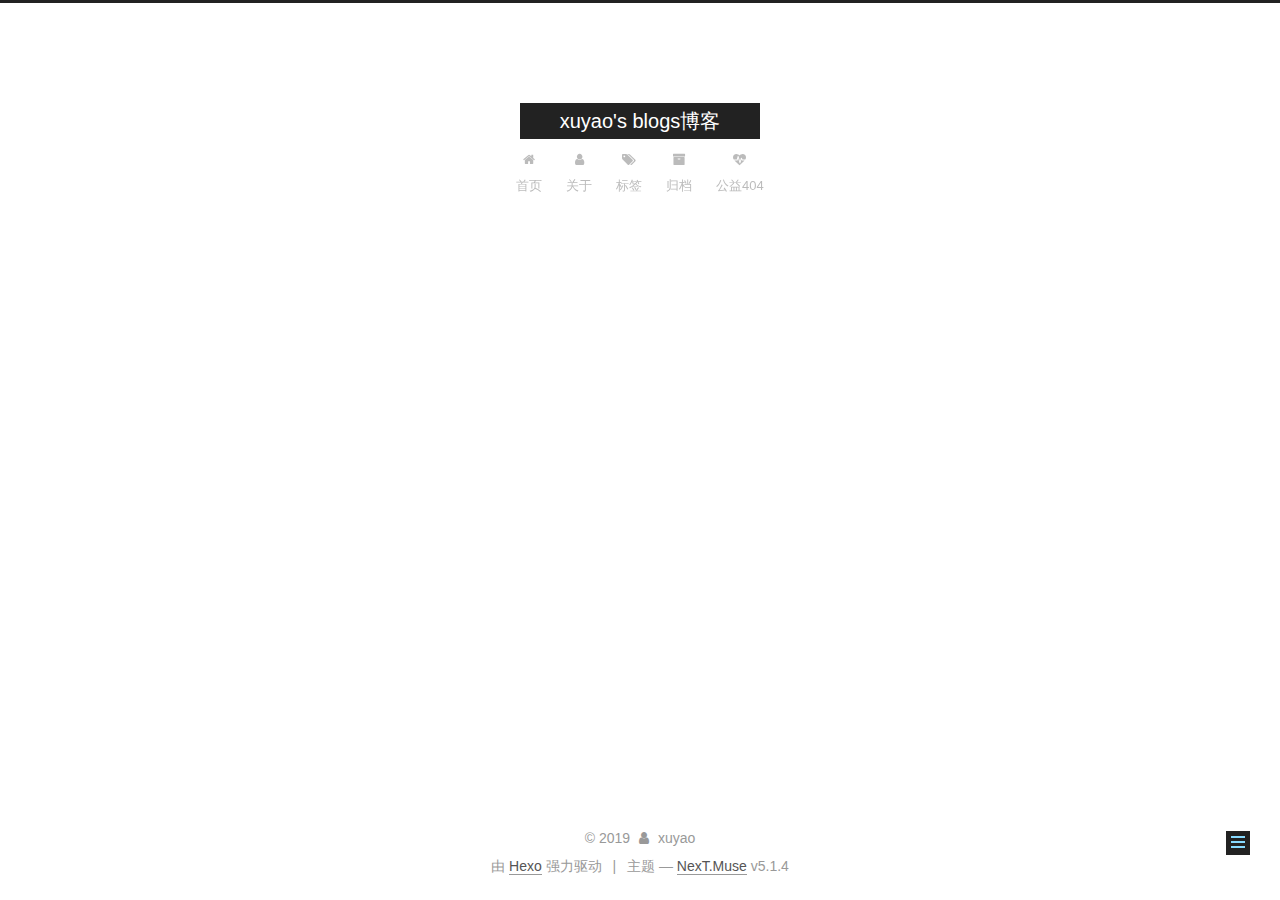
<file: tags/index.html>
<!DOCTYPE html>



  


<html class="theme-next muse use-motion" lang="zh-Hans">
<head><meta name="generator" content="Hexo 3.9.0">
  <meta charset="UTF-8">
<meta http-equiv="X-UA-Compatible" content="IE=edge">
<meta name="viewport" content="width=device-width, initial-scale=1, maximum-scale=1">
<meta name="theme-color" content="#222">









<meta http-equiv="Cache-Control" content="no-transform">
<meta http-equiv="Cache-Control" content="no-siteapp">
















  
  
  <link href="/lib/fancybox/source/jquery.fancybox.css?v=2.1.5" rel="stylesheet" type="text/css">







<link href="/lib/font-awesome/css/font-awesome.min.css?v=4.6.2" rel="stylesheet" type="text/css">

<link href="/css/main.css?v=5.1.4" rel="stylesheet" type="text/css">


  <link rel="apple-touch-icon" sizes="180x180" href="/images/apple-touch-icon-next.png?v=5.1.4">


  <link rel="icon" type="image/png" sizes="32x32" href="/images/favicon-32x32-next.png?v=5.1.4">


  <link rel="icon" type="image/png" sizes="16x16" href="/images/favicon-16x16-next.png?v=5.1.4">


  <link rel="mask-icon" href="/images/logo.svg?v=5.1.4" color="#222">





  <meta name="keywords" content="Hexo, NexT">










<meta name="description" content="这里是标签页">
<meta property="og:type" content="website">
<meta property="og:title" content="tags">
<meta property="og:url" content="http://yoursite.com/tags/index.html">
<meta property="og:site_name" content="xuyao&#39;s blogs博客">
<meta property="og:description" content="这里是标签页">
<meta property="og:locale" content="zh-Hans">
<meta property="og:updated_time" content="2019-09-17T01:40:35.837Z">
<meta name="twitter:card" content="summary">
<meta name="twitter:title" content="tags">
<meta name="twitter:description" content="这里是标签页">



<script type="text/javascript" id="hexo.configurations">
  var NexT = window.NexT || {};
  var CONFIG = {
    root: '/',
    scheme: 'Muse',
    version: '5.1.4',
    sidebar: {"position":"left","display":"post","offset":12,"b2t":false,"scrollpercent":false,"onmobile":false},
    fancybox: true,
    tabs: true,
    motion: {"enable":true,"async":false,"transition":{"post_block":"fadeIn","post_header":"slideDownIn","post_body":"slideDownIn","coll_header":"slideLeftIn","sidebar":"slideUpIn"}},
    duoshuo: {
      userId: '0',
      author: '博主'
    },
    algolia: {
      applicationID: '',
      apiKey: '',
      indexName: '',
      hits: {"per_page":10},
      labels: {"input_placeholder":"Search for Posts","hits_empty":"We didn't find any results for the search: ${query}","hits_stats":"${hits} results found in ${time} ms"}
    }
  };
</script>



  <link rel="canonical" href="http://yoursite.com/tags/">





  <title>tags | xuyao's blogs博客</title>
  








</head>

<body itemscope itemtype="http://schema.org/WebPage" lang="zh-Hans">

  
  
    
  

  <div class="container sidebar-position-left page-post-detail">
    <div class="headband"></div>

    <header id="header" class="header" itemscope itemtype="http://schema.org/WPHeader">
      <div class="header-inner"><div class="site-brand-wrapper">
  <div class="site-meta ">
    

    <div class="custom-logo-site-title">
      <a href="/" class="brand" rel="start">
        <span class="logo-line-before"><i></i></span>
        <span class="site-title">xuyao's blogs博客</span>
        <span class="logo-line-after"><i></i></span>
      </a>
    </div>
      
        <p class="site-subtitle"></p>
      
  </div>

  <div class="site-nav-toggle">
    <button>
      <span class="btn-bar"></span>
      <span class="btn-bar"></span>
      <span class="btn-bar"></span>
    </button>
  </div>
</div>

<nav class="site-nav">
  

  
    <ul id="menu" class="menu">
      
        
        <li class="menu-item menu-item-home">
          <a href="/" rel="section">
            
              <i class="menu-item-icon fa fa-fw fa-home"></i> <br>
            
            首页
          </a>
        </li>
      
        
        <li class="menu-item menu-item-about">
          <a href="/about/" rel="section">
            
              <i class="menu-item-icon fa fa-fw fa-user"></i> <br>
            
            关于
          </a>
        </li>
      
        
        <li class="menu-item menu-item-tags">
          <a href="/tags/" rel="section">
            
              <i class="menu-item-icon fa fa-fw fa-tags"></i> <br>
            
            标签
          </a>
        </li>
      
        
        <li class="menu-item menu-item-archives">
          <a href="/archives/" rel="section">
            
              <i class="menu-item-icon fa fa-fw fa-archive"></i> <br>
            
            归档
          </a>
        </li>
      
        
        <li class="menu-item menu-item-commonweal">
          <a href="/404/" rel="section">
            
              <i class="menu-item-icon fa fa-fw fa-heartbeat"></i> <br>
            
            公益404
          </a>
        </li>
      

      
    </ul>
  

  
</nav>



 </div>
    </header>

    <main id="main" class="main">
      <div class="main-inner">
        <div class="content-wrap">
          <div id="content" class="content">
            

  <div id="posts" class="posts-expand">
    
    
    
    <div class="post-block page">
      <header class="post-header">

	<h1 class="post-title" itemprop="name headline">tags</h1>



</header>

      
      
      
      <div class="post-body">
        
        
          <p>这里是标签页</p>

        
      </div>
      
      
      
    </div>
    
    
    
  </div>


          </div>
          


          

  



        </div>
        
          
  
  <div class="sidebar-toggle">
    <div class="sidebar-toggle-line-wrap">
      <span class="sidebar-toggle-line sidebar-toggle-line-first"></span>
      <span class="sidebar-toggle-line sidebar-toggle-line-middle"></span>
      <span class="sidebar-toggle-line sidebar-toggle-line-last"></span>
    </div>
  </div>

  <aside id="sidebar" class="sidebar">
    
    <div class="sidebar-inner">

      

      

      <section class="site-overview-wrap sidebar-panel sidebar-panel-active">
        <div class="site-overview">
          <div class="site-author motion-element" itemprop="author" itemscope itemtype="http://schema.org/Person">
            
              <p class="site-author-name" itemprop="name">xuyao</p>
              <p class="site-description motion-element" itemprop="description"></p>
          </div>

          <nav class="site-state motion-element">

            
              <div class="site-state-item site-state-posts">
              
                <a href="/archives/">
              
                  <span class="site-state-item-count">1</span>
                  <span class="site-state-item-name">日志</span>
                </a>
              </div>
            

            

            

          </nav>

          

          

          
          

          
          

          

        </div>
      </section>

      

      

    </div>
  </aside>


        
      </div>
    </main>

    <footer id="footer" class="footer">
      <div class="footer-inner">
        <div class="copyright">&copy; <span itemprop="copyrightYear">2019</span>
  <span class="with-love">
    <i class="fa fa-user"></i>
  </span>
  <span class="author" itemprop="copyrightHolder">xuyao</span>

  
</div>


  <div class="powered-by">由 <a class="theme-link" target="_blank" href="https://hexo.io">Hexo</a> 强力驱动</div>



  <span class="post-meta-divider">|</span>



  <div class="theme-info">主题 &mdash; <a class="theme-link" target="_blank" href="https://github.com/iissnan/hexo-theme-next">NexT.Muse</a> v5.1.4</div>




        







        
      </div>
    </footer>

    
      <div class="back-to-top">
        <i class="fa fa-arrow-up"></i>
        
      </div>
    

    

  </div>

  

<script type="text/javascript">
  if (Object.prototype.toString.call(window.Promise) !== '[object Function]') {
    window.Promise = null;
  }
</script>









  












  
  
    <script type="text/javascript" src="/lib/jquery/index.js?v=2.1.3"></script>
  

  
  
    <script type="text/javascript" src="/lib/fastclick/lib/fastclick.min.js?v=1.0.6"></script>
  

  
  
    <script type="text/javascript" src="/lib/jquery_lazyload/jquery.lazyload.js?v=1.9.7"></script>
  

  
  
    <script type="text/javascript" src="/lib/velocity/velocity.min.js?v=1.2.1"></script>
  

  
  
    <script type="text/javascript" src="/lib/velocity/velocity.ui.min.js?v=1.2.1"></script>
  

  
  
    <script type="text/javascript" src="/lib/fancybox/source/jquery.fancybox.pack.js?v=2.1.5"></script>
  


  


  <script type="text/javascript" src="/js/src/utils.js?v=5.1.4"></script>

  <script type="text/javascript" src="/js/src/motion.js?v=5.1.4"></script>



  
  

  
  <script type="text/javascript" src="/js/src/scrollspy.js?v=5.1.4"></script>
<script type="text/javascript" src="/js/src/post-details.js?v=5.1.4"></script>



  


  <script type="text/javascript" src="/js/src/bootstrap.js?v=5.1.4"></script>



  


  




	





  





  












  





  

  

  

  
  

  

  

  

</body>
</html>
</file>
<file: css/main.css>
/* normalize.css v3.0.2 | MIT License | git.io/normalize */
html {
  font-family: sans-serif; /* 1 */
  -ms-text-size-adjust: 100%; /* 2 */
  -webkit-text-size-adjust: 100%; /* 2 */
}
body {
  margin: 0;
}
article,
aside,
details,
figcaption,
figure,
footer,
header,
hgroup,
main,
menu,
nav,
section,
summary {
  display: block;
}
audio,
canvas,
progress,
video {
  display: inline-block; /* 1 */
  vertical-align: baseline; /* 2 */
}
audio:not([controls]) {
  display: none;
  height: 0;
}
[hidden],
template {
  display: none;
}
a {
  background-color: transparent;
}
a:active,
a:hover {
  outline: 0;
}
abbr[title] {
  border-bottom: 1px dotted;
}
b,
strong {
  font-weight: bold;
}
dfn {
  font-style: italic;
}
h1 {
  font-size: 2em;
  margin: 0.67em 0;
}
mark {
  background: #ff0;
  color: #000;
}
small {
  font-size: 80%;
}
sub,
sup {
  font-size: 75%;
  line-height: 0;
  position: relative;
  vertical-align: baseline;
}
sup {
  top: -0.5em;
}
sub {
  bottom: -0.25em;
}
img {
  border: 0;
}
svg:not(:root) {
  overflow: hidden;
}
figure {
  margin: 1em 40px;
}
hr {
  -moz-box-sizing: content-box;
  box-sizing: content-box;
  height: 0;
}
pre {
  overflow: auto;
}
code,
kbd,
pre,
samp {
  font-family: monospace, monospace;
  font-size: 1em;
}
button,
input,
optgroup,
select,
textarea {
  color: inherit; /* 1 */
  font: inherit; /* 2 */
  margin: 0; /* 3 */
}
button {
  overflow: visible;
}
button,
select {
  text-transform: none;
}
button,
html input[type="button"],
input[type="reset"],
input[type="submit"] {
  -webkit-appearance: button; /* 2 */
  cursor: pointer; /* 3 */
}
button[disabled],
html input[disabled] {
  cursor: default;
}
button::-moz-focus-inner,
input::-moz-focus-inner {
  border: 0;
  padding: 0;
}
input {
  line-height: normal;
}
input[type="checkbox"],
input[type="radio"] {
  box-sizing: border-box; /* 1 */
  padding: 0; /* 2 */
}
input[type="number"]::-webkit-inner-spin-button,
input[type="number"]::-webkit-outer-spin-button {
  height: auto;
}
input[type="search"] {
  -webkit-appearance: textfield; /* 1 */
  -moz-box-sizing: content-box;
  -webkit-box-sizing: content-box; /* 2 */
  box-sizing: content-box;
}
input[type="search"]::-webkit-search-cancel-button,
input[type="search"]::-webkit-search-decoration {
  -webkit-appearance: none;
}
fieldset {
  border: 1px solid #c0c0c0;
  margin: 0 2px;
  padding: 0.35em 0.625em 0.75em;
}
legend {
  border: 0; /* 1 */
  padding: 0; /* 2 */
}
textarea {
  overflow: auto;
}
optgroup {
  font-weight: bold;
}
table {
  border-collapse: collapse;
  border-spacing: 0;
}
td,
th {
  padding: 0;
}
::selection {
  background: #262a30;
  color: #fff;
}
body {
  position: relative;
  font-family: 'Lato', "PingFang SC", "Microsoft YaHei", sans-serif;
  font-size: 14px;
  line-height: 2;
  color: #555;
  background: #fff;
}
@media (max-width: 767px) {
  body {
    padding-right: 0 !important;
  }
}
@media (min-width: 768px) and (max-width: 991px) {
  body {
    padding-right: 0 !important;
  }
}
@media (min-width: 1600px) {
  body {
    font-size: 16px;
  }
}
h1,
h2,
h3,
h4,
h5,
h6 {
  margin: 0;
  padding: 0;
  font-weight: bold;
  line-height: 1.5;
  font-family: 'Lato', "PingFang SC", "Microsoft YaHei", sans-serif;
}
h2,
h3,
h4,
h5,
h6 {
  margin: 20px 0 15px;
}
h1 {
  font-size: 22px;
}
@media (max-width: 767px) {
  h1 {
    font-size: 18px;
  }
}
h2 {
  font-size: 20px;
}
@media (max-width: 767px) {
  h2 {
    font-size: 16px;
  }
}
h3 {
  font-size: 18px;
}
@media (max-width: 767px) {
  h3 {
    font-size: 14px;
  }
}
h4 {
  font-size: 16px;
}
@media (max-width: 767px) {
  h4 {
    font-size: 12px;
  }
}
h5 {
  font-size: 14px;
}
@media (max-width: 767px) {
  h5 {
    font-size: 10px;
  }
}
h6 {
  font-size: 12px;
}
@media (max-width: 767px) {
  h6 {
    font-size: 8px;
  }
}
p {
  margin: 0 0 20px 0;
}
a {
  color: #555;
  text-decoration: none;
  outline: none;
  border-bottom: 1px solid #999;
  word-wrap: break-word;
}
a:hover {
  color: #222;
  border-bottom-color: #222;
}
blockquote {
  margin: 0;
  padding: 0;
}
img {
  display: block;
  margin: auto;
  max-width: 100%;
  height: auto;
}
hr {
  margin: 40px 0;
  height: 3px;
  border: none;
  background-color: #ddd;
  background-image: repeating-linear-gradient(-45deg, #fff, #fff 4px, transparent 4px, transparent 8px);
}
blockquote {
  padding: 0 15px;
  color: #666;
  border-left: 4px solid #ddd;
}
blockquote cite::before {
  content: "-";
  padding: 0 5px;
}
dt {
  font-weight: 700;
}
dd {
  margin: 0;
  padding: 0;
}
kbd {
  border: 1px solid #ccc;
  border-radius: 0.2em;
  box-shadow: 0.1em 0.1em 0.2em rgba(0,0,0,0.1);
  background-color: #f9f9f9;
  font-family: inherit;
  background-image: -webkit-linear-gradient(top, #eee, #fff, #eee);
  padding: 0.1em 0.3em;
  white-space: nowrap;
}
.text-left {
  text-align: left;
}
.text-center {
  text-align: center;
}
.text-right {
  text-align: right;
}
.text-justify {
  text-align: justify;
}
.text-nowrap {
  white-space: nowrap;
}
.text-lowercase {
  text-transform: lowercase;
}
.text-uppercase {
  text-transform: uppercase;
}
.text-capitalize {
  text-transform: capitalize;
}
.center-block {
  display: block;
  margin-left: auto;
  margin-right: auto;
}
.clearfix:before,
.clearfix:after {
  content: " ";
  display: table;
}
.clearfix:after {
  clear: both;
}
.pullquote {
  width: 45%;
}
.pullquote.left {
  float: left;
  margin-left: 5px;
  margin-right: 10px;
}
.pullquote.right {
  float: right;
  margin-left: 10px;
  margin-right: 5px;
}
.affix.affix.affix {
  position: fixed;
}
.translation {
  margin-top: -20px;
  font-size: 14px;
  color: #999;
}
.scrollbar-measure {
  width: 100px;
  height: 100px;
  overflow: scroll;
  position: absolute;
  top: -9999px;
}
.use-motion .motion-element {
  opacity: 0;
}
table {
  margin: 20px 0;
  width: 100%;
  border-collapse: collapse;
  border-spacing: 0;
  border: 1px solid #ddd;
  font-size: 14px;
  table-layout: fixed;
  word-wrap: break-all;
}
table>tbody>tr:nth-of-type(odd) {
  background-color: #f9f9f9;
}
table>tbody>tr:hover {
  background-color: #f5f5f5;
}
caption,
th,
td {
  padding: 8px;
  text-align: left;
  vertical-align: middle;
  font-weight: normal;
}
th,
td {
  border-bottom: 3px solid #ddd;
  border-right: 1px solid #eee;
}
th {
  padding-bottom: 10px;
  font-weight: 700;
}
td {
  border-bottom-width: 1px;
}
html,
body {
  height: 100%;
}
.container {
  position: relative;
  min-height: 100%;
}
.header-inner {
  margin: 0 auto;
  padding: 100px 0 70px;
  width: 700px;
}
@media (min-width: 1600px) {
  .container .header-inner {
    width: 900px;
  }
}
.main {
  padding-bottom: 150px;
}
.main-inner {
  margin: 0 auto;
  width: 700px;
}
@media (min-width: 1600px) {
  .container .main-inner {
    width: 900px;
  }
}
.footer {
  position: absolute;
  left: 0;
  bottom: 0;
  width: 100%;
  min-height: 50px;
}
.footer-inner {
  box-sizing: border-box;
  margin: 20px auto;
  width: 700px;
}
@media (min-width: 1600px) {
  .container .footer-inner {
    width: 900px;
  }
}
pre,
.highlight {
  overflow: auto;
  margin: 20px 0;
  padding: 0;
  font-size: 13px;
  color: #4d4d4c;
  background: #f7f7f7;
  line-height: 1.6;
}
pre,
code {
  font-family: consolas, Menlo, "PingFang SC", "Microsoft YaHei", monospace;
}
code {
  padding: 2px 4px;
  word-wrap: break-word;
  color: #555;
  background: #eee;
  border-radius: 3px;
  font-size: 13px;
}
pre {
  padding: 10px;
}
pre code {
  padding: 0;
  color: #4d4d4c;
  background: none;
  text-shadow: none;
}
.highlight {
  border-radius: 1px;
}
.highlight pre {
  border: none;
  margin: 0;
  padding: 10px 0;
}
.highlight table {
  margin: 0;
  width: auto;
  border: none;
}
.highlight td {
  border: none;
  padding: 0;
}
.highlight figcaption {
  font-size: 1em;
  color: #4d4d4c;
  line-height: 1em;
  margin-bottom: 1em;
}
.highlight figcaption:before,
.highlight figcaption:after {
  content: " ";
  display: table;
}
.highlight figcaption:after {
  clear: both;
}
.highlight figcaption a {
  float: right;
  color: #4d4d4c;
}
.highlight figcaption a:hover {
  border-bottom-color: #4d4d4c;
}
.highlight .gutter pre {
  padding-left: 10px;
  padding-right: 10px;
  color: #869194;
  text-align: right;
  background-color: #eff2f3;
}
.highlight .code pre {
  width: 100%;
  padding-left: 10px;
  padding-right: 10px;
  background-color: #f7f7f7;
}
.highlight .line {
  height: 20px;
}
.gutter {
  -webkit-user-select: none;
  -moz-user-select: none;
  -ms-user-select: none;
  user-select: none;
}
.gist table {
  width: auto;
}
.gist table td {
  border: none;
}
pre .deletion {
  background: #fdd;
}
pre .addition {
  background: #dfd;
}
pre .meta {
  color: #8959a8;
}
pre .comment {
  color: #8e908c;
}
pre .variable,
pre .attribute,
pre .tag,
pre .regexp,
pre .ruby .constant,
pre .xml .tag .title,
pre .xml .pi,
pre .xml .doctype,
pre .html .doctype,
pre .css .id,
pre .css .class,
pre .css .pseudo {
  color: #c82829;
}
pre .number,
pre .preprocessor,
pre .built_in,
pre .literal,
pre .params,
pre .constant,
pre .command {
  color: #f5871f;
}
pre .ruby .class .title,
pre .css .rules .attribute,
pre .string,
pre .value,
pre .inheritance,
pre .header,
pre .ruby .symbol,
pre .xml .cdata,
pre .special,
pre .number,
pre .formula {
  color: #718c00;
}
pre .title,
pre .css .hexcolor {
  color: #3e999f;
}
pre .function,
pre .python .decorator,
pre .python .title,
pre .ruby .function .title,
pre .ruby .title .keyword,
pre .perl .sub,
pre .javascript .title,
pre .coffeescript .title {
  color: #4271ae;
}
pre .keyword,
pre .javascript .function {
  color: #8959a8;
}
.full-image.full-image.full-image.full-image {
  border: none;
  max-width: 100%;
  width: auto;
  margin: 20px auto 25px;
}
@media (min-width: 992px) {
  .full-image.full-image.full-image.full-image {
    max-width: none;
    width: 110%;
    margin: 25px -5%;
  }
}
.blockquote-center,
.page-home .post-type-quote blockquote,
.page-post-detail .post-type-quote blockquote {
  position: relative;
  margin: 40px 0;
  padding: 0;
  border-left: none;
  text-align: center;
}
.blockquote-center::before,
.page-home .post-type-quote blockquote::before,
.page-post-detail .post-type-quote blockquote::before,
.blockquote-center::after,
.page-home .post-type-quote blockquote::after,
.page-post-detail .post-type-quote blockquote::after {
  position: absolute;
  content: ' ';
  display: block;
  width: 100%;
  height: 24px;
  opacity: 0.2;
  background-repeat: no-repeat;
  background-position: 0 -6px;
  background-size: 22px 22px;
}
.blockquote-center::before,
.page-home .post-type-quote blockquote::before,
.page-post-detail .post-type-quote blockquote::before {
  top: -20px;
  background-image: url("../images/quote-l.svg");
  border-top: 1px solid #ccc;
}
.blockquote-center::after,
.page-home .post-type-quote blockquote::after,
.page-post-detail .post-type-quote blockquote::after {
  bottom: -20px;
  background-image: url("../images/quote-r.svg");
  border-bottom: 1px solid #ccc;
  background-position: 100% 8px;
}
.blockquote-center p,
.page-home .post-type-quote blockquote p,
.page-post-detail .post-type-quote blockquote p,
.blockquote-center div,
.page-home .post-type-quote blockquote div,
.page-post-detail .post-type-quote blockquote div {
  text-align: center;
}
.post .post-body .group-picture img {
  box-sizing: border-box;
  padding: 0 3px;
  border: none;
}
.post .group-picture-row {
  overflow: hidden;
  margin-top: 6px;
}
.post .group-picture-row:first-child {
  margin-top: 0;
}
.post .group-picture-column {
  float: left;
}
.page-post-detail .post-body .group-picture-column {
  float: none;
  margin-top: 10px;
  width: auto !important;
}
.page-post-detail .post-body .group-picture-column img {
  margin: 0 auto;
}
.page-archive .group-picture-container {
  overflow: hidden;
}
.page-archive .group-picture-row {
  float: left;
}
.page-archive .group-picture-row:first-child {
  margin-top: 6px;
}
.page-archive .group-picture-column {
  max-width: 150px;
  max-height: 150px;
}
.post-body .note {
  position: relative;
  padding: 15px;
  margin-bottom: 20px;
  border: 1px solid #eee;
  border-left-width: 5px;
  border-radius: 3px;
}
.post-body .note h2,
.post-body .note h3,
.post-body .note h4,
.post-body .note h5,
.post-body .note h6 {
  margin-top: 0;
  margin-bottom: 0;
  border-bottom: initial;
  padding-top: 0 !important;
}
.post-body .note p:first-child,
.post-body .note ul:first-child,
.post-body .note ol:first-child,
.post-body .note table:first-child,
.post-body .note pre:first-child,
.post-body .note blockquote:first-child {
  margin-top: 0;
}
.post-body .note p:last-child,
.post-body .note ul:last-child,
.post-body .note ol:last-child,
.post-body .note table:last-child,
.post-body .note pre:last-child,
.post-body .note blockquote:last-child {
  margin-bottom: 0;
}
.post-body .note.default {
  border-left-color: #777;
}
.post-body .note.default h2,
.post-body .note.default h3,
.post-body .note.default h4,
.post-body .note.default h5,
.post-body .note.default h6 {
  color: #777;
}
.post-body .note.primary {
  border-left-color: #6f42c1;
}
.post-body .note.primary h2,
.post-body .note.primary h3,
.post-body .note.primary h4,
.post-body .note.primary h5,
.post-body .note.primary h6 {
  color: #6f42c1;
}
.post-body .note.info {
  border-left-color: #428bca;
}
.post-body .note.info h2,
.post-body .note.info h3,
.post-body .note.info h4,
.post-body .note.info h5,
.post-body .note.info h6 {
  color: #428bca;
}
.post-body .note.success {
  border-left-color: #5cb85c;
}
.post-body .note.success h2,
.post-body .note.success h3,
.post-body .note.success h4,
.post-body .note.success h5,
.post-body .note.success h6 {
  color: #5cb85c;
}
.post-body .note.warning {
  border-left-color: #f0ad4e;
}
.post-body .note.warning h2,
.post-body .note.warning h3,
.post-body .note.warning h4,
.post-body .note.warning h5,
.post-body .note.warning h6 {
  color: #f0ad4e;
}
.post-body .note.danger {
  border-left-color: #d9534f;
}
.post-body .note.danger h2,
.post-body .note.danger h3,
.post-body .note.danger h4,
.post-body .note.danger h5,
.post-body .note.danger h6 {
  color: #d9534f;
}
.post-body .label {
  display: inline;
  padding: 0 2px;
  white-space: nowrap;
}
.post-body .label.default {
  background-color: #f0f0f0;
}
.post-body .label.primary {
  background-color: #efe6f7;
}
.post-body .label.info {
  background-color: #e5f2f8;
}
.post-body .label.success {
  background-color: #e7f4e9;
}
.post-body .label.warning {
  background-color: #fcf6e1;
}
.post-body .label.danger {
  background-color: #fae8eb;
}
.post-body .tabs {
  position: relative;
  display: block;
  margin-bottom: 20px;
  padding-top: 10px;
}
.post-body .tabs ul.nav-tabs {
  margin: 0;
  padding: 0;
  display: flex;
  margin-bottom: -1px;
}
@media (max-width: 413px) {
  .post-body .tabs ul.nav-tabs {
    display: block;
    margin-bottom: 5px;
  }
}
.post-body .tabs ul.nav-tabs li.tab {
  list-style-type: none !important;
  margin: 0 0.25em 0 0;
  border-top: 3px solid transparent;
  border-left: 1px solid transparent;
  border-right: 1px solid transparent;
}
@media (max-width: 413px) {
  .post-body .tabs ul.nav-tabs li.tab {
    margin: initial;
    border-top: 1px solid transparent;
    border-left: 3px solid transparent;
    border-right: 1px solid transparent;
    border-bottom: 1px solid transparent;
  }
}
.post-body .tabs ul.nav-tabs li.tab a {
  outline: 0;
  border-bottom: initial;
  display: block;
  line-height: 1.8em;
  padding: 0.25em 0.75em;
  transition-duration: 0.2s;
  transition-timing-function: ease-out;
  transition-delay: 0s;
}
.post-body .tabs ul.nav-tabs li.tab a i {
  width: 1.285714285714286em;
}
.post-body .tabs ul.nav-tabs li.tab.active {
  border-top: 3px solid #fc6423;
  border-left: 1px solid #ddd;
  border-right: 1px solid #ddd;
  background-color: #fff;
}
@media (max-width: 413px) {
  .post-body .tabs ul.nav-tabs li.tab.active {
    border-top: 1px solid #ddd;
    border-left: 3px solid #fc6423;
    border-right: 1px solid #ddd;
    border-bottom: 1px solid #ddd;
  }
}
.post-body .tabs ul.nav-tabs li.tab.active a {
  cursor: default;
  color: #555;
}
.post-body .tabs .tab-content {
  background-color: #fff;
}
.post-body .tabs .tab-content .tab-pane {
  border: 1px solid #ddd;
  padding: 20px 20px 0 20px;
}
.post-body .tabs .tab-content .tab-pane:not(.active) {
  display: none !important;
}
.post-body .tabs .tab-content .tab-pane.active {
  display: block !important;
}
.btn {
  display: inline-block;
  padding: 0 20px;
  font-size: 14px;
  color: #fff;
  background: #222;
  border: 2px solid #222;
  text-decoration: none;
  border-radius: 0;
  transition-property: background-color;
  transition-duration: 0.2s;
  transition-timing-function: ease-in-out;
  transition-delay: 0s;
  line-height: 2;
}
.btn:hover {
  border-color: #222;
  color: #222;
  background: #fff;
}
.btn +.btn {
  margin: 0 0 8px 8px;
}
.btn .fa-fw {
  width: 1.285714285714286em;
  text-align: left;
}
.btn-bar {
  display: block;
  width: 22px;
  height: 2px;
  background: #555;
  border-radius: 1px;
}
.btn-bar+.btn-bar {
  margin-top: 4px;
}
.pagination {
  margin: 120px 0 40px;
  text-align: center;
  border-top: 1px solid #eee;
}
.page-number-basic,
.pagination .prev,
.pagination .next,
.pagination .page-number,
.pagination .space {
  display: inline-block;
  position: relative;
  top: -1px;
  margin: 0 10px;
  padding: 0 11px;
}
@media (max-width: 767px) {
  .page-number-basic,
  .pagination .prev,
  .pagination .next,
  .pagination .page-number,
  .pagination .space {
    margin: 0 5px;
  }
}
.pagination .prev,
.pagination .next,
.pagination .page-number {
  border-bottom: 0;
  border-top: 1px solid #eee;
  transition-property: border-color;
  transition-duration: 0.2s;
  transition-timing-function: ease-in-out;
  transition-delay: 0s;
}
.pagination .prev:hover,
.pagination .next:hover,
.pagination .page-number:hover {
  border-top-color: #222;
}
.pagination .space {
  padding: 0;
  margin: 0;
}
.pagination .prev {
  margin-left: 0;
}
.pagination .next {
  margin-right: 0;
}
.pagination .page-number.current {
  color: #fff;
  background: #ccc;
  border-top-color: #ccc;
}
@media (max-width: 767px) {
  .pagination {
    border-top: none;
  }
  .pagination .prev,
  .pagination .next,
  .pagination .page-number {
    margin-bottom: 10px;
    border-top: 0;
    border-bottom: 1px solid #eee;
    padding: 0 10px;
  }
  .pagination .prev:hover,
  .pagination .next:hover,
  .pagination .page-number:hover {
    border-bottom-color: #222;
  }
}
.comments {
  margin: 60px 20px 0;
}
.tag-cloud {
  text-align: center;
}
.tag-cloud a {
  display: inline-block;
  margin: 10px;
}
.back-to-top {
  box-sizing: border-box;
  position: fixed;
  bottom: -100px;
  right: 30px;
  z-index: 1050;
  padding: 0 6px;
  width: 24px;
  background: #222;
  font-size: 12px;
  opacity: 1;
  color: #fff;
  cursor: pointer;
  text-align: center;
  -webkit-transform: translateZ(0);
  transition-property: bottom;
  transition-duration: 0.2s;
  transition-timing-function: ease-in-out;
  transition-delay: 0s;
}
@media (min-width: 768px) and (max-width: 991px) {
  .back-to-top {
    display: none !important;
  }
}
@media (max-width: 767px) {
  .back-to-top {
    display: none !important;
  }
}
.back-to-top.back-to-top-on {
  bottom: 19px;
}
.header {
  background: transparent;
}
.header-inner {
  position: relative;
}
.headband {
  height: 3px;
  background: #222;
}
.site-meta {
  margin: 0;
  text-align: center;
}
@media (max-width: 767px) {
  .site-meta {
    text-align: center;
  }
}
.brand {
  position: relative;
  display: inline-block;
  padding: 0 40px;
  color: #fff;
  background: #222;
  border-bottom: none;
}
.brand:hover {
  color: #fff;
}
.logo {
  display: inline-block;
  margin-right: 5px;
  line-height: 36px;
  vertical-align: top;
}
.site-title {
  display: inline-block;
  vertical-align: top;
  line-height: 36px;
  font-size: 20px;
  font-weight: normal;
  font-family: 'Lato', "PingFang SC", "Microsoft YaHei", sans-serif;
}
.site-subtitle {
  margin-top: 10px;
  font-size: 13px;
  color: #999;
}
.use-motion .brand {
  opacity: 0;
}
.use-motion .logo,
.use-motion .site-title,
.use-motion .site-subtitle {
  opacity: 0;
  position: relative;
  top: -10px;
}
.site-nav-toggle {
  display: none;
  position: absolute;
  top: 10px;
  left: 10px;
}
@media (max-width: 767px) {
  .site-nav-toggle {
    display: block;
  }
}
.site-nav-toggle button {
  margin-top: 2px;
  padding: 9px 10px;
  background: transparent;
  border: none;
}
@media (max-width: 767px) {
  .site-nav {
    display: none;
    margin: 0 -10px;
    padding: 0 10px;
    clear: both;
    border-top: 1px solid #ddd;
  }
}
@media (min-width: 768px) and (max-width: 991px) {
  .site-nav {
    display: block !important;
  }
}
@media (min-width: 992px) {
  .site-nav {
    display: block !important;
  }
}
.menu {
  margin-top: 20px;
  padding-left: 0;
  text-align: center;
}
.menu .menu-item {
  display: inline-block;
  margin: 0 10px;
  list-style: none;
}
@media screen and (max-width: 767px) {
  .menu .menu-item {
    margin-top: 10px;
  }
}
.menu .menu-item a {
  display: block;
  font-size: 13px;
  line-height: inherit;
  border-bottom: 1px solid transparent;
  transition-property: border-color;
  transition-duration: 0.2s;
  transition-timing-function: ease-in-out;
  transition-delay: 0s;
}
.menu .menu-item a:hover {
  border-bottom-color: #222;
}
.menu .menu-item .fa {
  margin-right: 5px;
}
.use-motion .menu-item {
  opacity: 0;
}
.post-body {
  font-family: 'Lato', "PingFang SC", "Microsoft YaHei", sans-serif;
}
@media (max-width: 767px) {
  .post-body {
    word-break: break-word;
  }
}
.post-body .fancybox img {
  display: block !important;
  margin: 0 auto;
  cursor: pointer;
  cursor: zoom-in;
  cursor: -webkit-zoom-in;
}
.post-body .image-caption,
.post-body .figure .caption {
  margin: -20px auto 15px;
  text-align: center;
  font-size: 14px;
  color: #999;
  font-weight: bold;
  line-height: 1;
}
.post-sticky-flag {
  display: inline-block;
  font-size: 16px;
  -ms-transform: rotate(30deg);
  -webkit-transform: rotate(30deg);
  -moz-transform: rotate(30deg);
  -ms-transform: rotate(30deg);
  -o-transform: rotate(30deg);
  transform: rotate(30deg);
}
.use-motion .post-block,
.use-motion .pagination,
.use-motion .comments {
  opacity: 0;
}
.use-motion .post-header {
  opacity: 0;
}
.use-motion .post-body {
  opacity: 0;
}
.use-motion .collection-title {
  opacity: 0;
}
.posts-expand {
  padding-top: 40px;
}
@media (max-width: 767px) {
  .posts-expand {
    margin: 0 20px;
  }
  .post-body pre .gutter pre {
    padding-right: 10px;
  }
  .post-body .highlight {
    margin-left: 0px;
    margin-right: 0px;
    padding: 0;
  }
  .post-body .highlight .gutter pre {
    padding-right: 10px;
  }
}
@media (min-width: 992px) {
  .posts-expand .post-body {
    text-align: justify;
  }
}
.posts-expand .post-body h2,
.posts-expand .post-body h3,
.posts-expand .post-body h4,
.posts-expand .post-body h5,
.posts-expand .post-body h6 {
  padding-top: 10px;
}
.posts-expand .post-body h2 .header-anchor,
.posts-expand .post-body h3 .header-anchor,
.posts-expand .post-body h4 .header-anchor,
.posts-expand .post-body h5 .header-anchor,
.posts-expand .post-body h6 .header-anchor {
  float: right;
  margin-left: 10px;
  color: #ccc;
  border-bottom-style: none;
  visibility: hidden;
}
.posts-expand .post-body h2 .header-anchor:hover,
.posts-expand .post-body h3 .header-anchor:hover,
.posts-expand .post-body h4 .header-anchor:hover,
.posts-expand .post-body h5 .header-anchor:hover,
.posts-expand .post-body h6 .header-anchor:hover {
  color: inherit;
}
.posts-expand .post-body h2:hover .header-anchor,
.posts-expand .post-body h3:hover .header-anchor,
.posts-expand .post-body h4:hover .header-anchor,
.posts-expand .post-body h5:hover .header-anchor,
.posts-expand .post-body h6:hover .header-anchor {
  visibility: visible;
}
.posts-expand .post-body ul li {
  list-style: circle;
}
.posts-expand .post-body img {
  box-sizing: border-box;
  margin: auto;
  padding: 3px;
  border: 1px solid #ddd;
}
.posts-expand .post-body .fancybox img {
  margin: 0 auto 25px;
}
@media (max-width: 767px) {
  .posts-collapse {
    margin: 0 20px;
  }
  .posts-collapse .post-title,
  .posts-collapse .post-meta {
    display: block;
    width: auto;
    text-align: left;
  }
}
.posts-collapse {
  position: relative;
  z-index: 1010;
  margin-left: 55px;
}
.posts-collapse::after {
  content: " ";
  position: absolute;
  top: 20px;
  left: 0;
  margin-left: -2px;
  width: 4px;
  height: 100%;
  background: #f5f5f5;
  z-index: -1;
}
@media (max-width: 767px) {
  .posts-collapse {
    margin: 0 20px;
  }
}
.posts-collapse .collection-title {
  position: relative;
  margin: 60px 0;
}
.posts-collapse .collection-title h1,
.posts-collapse .collection-title h2 {
  margin-left: 20px;
}
.posts-collapse .collection-title small {
  color: #bbb;
  margin-left: 5px;
}
.posts-collapse .collection-title::before {
  content: " ";
  position: absolute;
  left: 0;
  top: 50%;
  margin-left: -4px;
  margin-top: -4px;
  width: 8px;
  height: 8px;
  background: #bbb;
  border-radius: 50%;
}
.posts-collapse .post {
  margin: 30px 0;
}
.posts-collapse .post-header {
  position: relative;
  transition-duration: 0.2s;
  transition-timing-function: ease-in-out;
  transition-delay: 0s;
  transition-property: border;
  border-bottom: 1px dashed #ccc;
}
.posts-collapse .post-header::before {
  content: " ";
  position: absolute;
  left: 0;
  top: 12px;
  width: 6px;
  height: 6px;
  margin-left: -4px;
  background: #bbb;
  border-radius: 50%;
  border: 1px solid #fff;
  transition-duration: 0.2s;
  transition-timing-function: ease-in-out;
  transition-delay: 0s;
  transition-property: background;
}
.posts-collapse .post-header:hover {
  border-bottom-color: #666;
}
.posts-collapse .post-header:hover::before {
  background: #222;
}
.posts-collapse .post-meta {
  position: absolute;
  font-size: 12px;
  left: 20px;
  top: 5px;
}
.posts-collapse .post-comments-count {
  display: none;
}
.posts-collapse .post-title {
  margin-left: 60px;
  font-size: 16px;
  font-weight: normal;
  line-height: inherit;
}
.posts-collapse .post-title::after {
  margin-left: 3px;
  opacity: 0.6;
}
.posts-collapse .post-title a {
  color: #666;
  border-bottom: none;
}
.page-home .post-type-quote .post-header,
.page-post-detail .post-type-quote .post-header,
.page-home .post-type-quote .post-tags,
.page-post-detail .post-type-quote .post-tags {
  display: none;
}
.posts-expand .post-title {
  text-align: center;
  word-break: break-word;
  font-weight: 400;
}
.posts-expand .post-title-link {
  display: inline-block;
  position: relative;
  color: #555;
  border-bottom: none;
  line-height: 1.2;
  vertical-align: top;
}
.posts-expand .post-title-link::before {
  content: "";
  position: absolute;
  width: 100%;
  height: 2px;
  bottom: 0;
  left: 0;
  background-color: #000;
  visibility: hidden;
  -webkit-transform: scaleX(0);
  -moz-transform: scaleX(0);
  -ms-transform: scaleX(0);
  -o-transform: scaleX(0);
  transform: scaleX(0);
  transition-duration: 0.2s;
  transition-timing-function: ease-in-out;
  transition-delay: 0s;
}
.posts-expand .post-title-link:hover::before {
  visibility: visible;
  -webkit-transform: scaleX(1);
  -moz-transform: scaleX(1);
  -ms-transform: scaleX(1);
  -o-transform: scaleX(1);
  transform: scaleX(1);
}
.posts-expand .post-title-link .fa {
  font-size: 16px;
}
.posts-expand .post-meta {
  margin: 3px 0 60px 0;
  color: #999;
  font-family: 'Lato', "PingFang SC", "Microsoft YaHei", sans-serif;
  font-size: 12px;
  text-align: center;
}
.posts-expand .post-meta .post-category-list {
  display: inline-block;
  margin: 0;
  padding: 3px;
}
.posts-expand .post-meta .post-category-list-link {
  color: #999;
}
.posts-expand .post-meta .post-description {
  font-size: 14px;
  margin-top: 2px;
}
.post-meta-divider {
  margin: 0 0.5em;
}
.post-meta-item-icon {
  margin-right: 3px;
}
@media (min-width: 768px) and (max-width: 991px) {
  .post-meta-item-icon {
    display: inline-block;
  }
}
@media (max-width: 767px) {
  .post-meta-item-icon {
    display: inline-block;
  }
}
@media (min-width: 768px) and (max-width: 991px) {
  .post-meta-item-text {
    display: none;
  }
}
@media (max-width: 767px) {
  .post-meta-item-text {
    display: none;
  }
}
@media (max-width: 767px) {
  .posts-expand .post-comments-count {
    display: none;
  }
}
.post-button {
  margin-top: 40px;
}
.posts-expand .post-tags {
  margin-top: 40px;
  text-align: center;
}
.posts-expand .post-tags a {
  display: inline-block;
  margin-right: 10px;
  font-size: 13px;
}
.post-nav {
  display: table;
  margin-top: 15px;
  width: 100%;
  border-top: 1px solid #eee;
}
.post-nav-divider {
  display: table-cell;
  width: 10%;
}
.post-nav-item {
  display: table-cell;
  padding: 10px 0 0 0;
  width: 45%;
  vertical-align: top;
}
.post-nav-item a {
  position: relative;
  display: block;
  line-height: 25px;
  font-size: 14px;
  color: #555;
  border-bottom: none;
}
.post-nav-item a:hover {
  color: #222;
  border-bottom: none;
}
.post-nav-item a:active {
  top: 2px;
}
.post-nav-item .fa {
  position: absolute;
  top: 8px;
  left: 0;
  font-size: 12px;
}
.post-nav-next a {
  padding-left: 15px;
}
.post-nav-prev {
  text-align: right;
}
.post-nav-prev a {
  padding-right: 15px;
}
.post-nav-prev .fa {
  right: 0;
  left: auto;
}
.posts-expand .post-eof {
  display: block;
  margin: 80px auto 60px;
  width: 8%;
  height: 1px;
  background: #ccc;
  text-align: center;
}
.post:last-child .post-eof.post-eof.post-eof {
  display: none;
}
.post-gallery {
  display: table;
  table-layout: fixed;
  width: 100%;
  border-collapse: separate;
}
.post-gallery-row {
  display: table-row;
}
.post-gallery .post-gallery-img {
  display: table-cell;
  text-align: center;
  vertical-align: middle;
  border: none;
}
.post-gallery .post-gallery-img img {
  max-width: 100%;
  max-height: 100%;
  border: none;
}
.fancybox-close,
.fancybox-close:hover {
  border: none;
}
.rtl.post-body p,
.rtl.post-body a,
.rtl.post-body h1,
.rtl.post-body h2,
.rtl.post-body h3,
.rtl.post-body h4,
.rtl.post-body h5,
.rtl.post-body h6,
.rtl.post-body li,
.rtl.post-body ul,
.rtl.post-body ol {
  direction: rtl;
  font-family: UKIJ Ekran;
}
.rtl.post-title {
  font-family: UKIJ Ekran;
}
.sidebar {
  position: fixed;
  right: 0;
  top: 0;
  bottom: 0;
  width: 0;
  z-index: 1040;
  box-shadow: inset 0 2px 6px #000;
  background: #222;
  -webkit-transform: translateZ(0);
}
.sidebar a {
  color: #999;
  border-bottom-color: #555;
}
.sidebar a:hover {
  color: #eee;
}
@media (min-width: 768px) and (max-width: 991px) {
  .sidebar {
    display: none !important;
  }
}
@media (max-width: 767px) {
  .sidebar {
    display: none !important;
  }
}
.sidebar-inner {
  position: relative;
  padding: 20px 10px;
  color: #999;
  text-align: center;
}
.site-overview-wrap {
  overflow: hidden;
}
.site-overview {
  overflow-y: auto;
  overflow-x: hidden;
}
.sidebar-toggle {
  position: fixed;
  right: 30px;
  bottom: 45px;
  width: 14px;
  height: 14px;
  padding: 5px;
  background: #222;
  line-height: 0;
  z-index: 1050;
  cursor: pointer;
  -webkit-transform: translateZ(0);
}
@media (min-width: 768px) and (max-width: 991px) {
  .sidebar-toggle {
    display: none !important;
  }
}
@media (max-width: 767px) {
  .sidebar-toggle {
    display: none !important;
  }
}
.sidebar-toggle-line {
  position: relative;
  display: inline-block;
  vertical-align: top;
  height: 2px;
  width: 100%;
  background: #fff;
  margin-top: 3px;
}
.sidebar-toggle-line:first-child {
  margin-top: 0;
}
.site-author-image {
  display: block;
  margin: 0 auto;
  padding: 2px;
  max-width: 96px;
  height: auto;
  border: 2px solid #333;
}
.site-author-name {
  margin: 5px 0 0;
  text-align: center;
  color: #f5f5f5;
  font-weight: normal;
}
.site-description {
  margin-top: 5px;
  text-align: center;
  font-size: 14px;
  color: #999;
}
.site-state {
  overflow: hidden;
  line-height: 1.4;
  white-space: nowrap;
  text-align: center;
}
.site-state-item {
  display: inline-block;
  padding: 0 15px;
  border-left: 1px solid #333;
}
.site-state-item:first-child {
  border-left: none;
}
.site-state-item a {
  border-bottom: none;
}
.site-state-item-count {
  display: block;
  text-align: center;
  color: inherit;
  font-weight: 600;
  font-size: 18px;
}
.site-state-item-name {
  font-size: 13px;
  color: inherit;
}
.feed-link {
  margin-top: 20px;
}
.feed-link a {
  display: inline-block;
  padding: 0 15px;
  color: #fc6423;
  border: 1px solid #fc6423;
  border-radius: 4px;
}
.feed-link a i {
  color: #fc6423;
  font-size: 14px;
}
.feed-link a:hover {
  color: #fff;
  background: #fc6423;
}
.feed-link a:hover i {
  color: #fff;
}
.links-of-author {
  margin-top: 20px;
}
.links-of-author a {
  display: inline-block;
  vertical-align: middle;
  margin-right: 10px;
  margin-bottom: 10px;
  border-bottom-color: #555;
  font-size: 13px;
}
.links-of-author a:before {
  display: inline-block;
  vertical-align: middle;
  margin-right: 3px;
  content: " ";
  width: 4px;
  height: 4px;
  border-radius: 50%;
  background: #ff9aee;
}
.links-of-blogroll {
  font-size: 13px;
}
.links-of-blogroll-title {
  margin-top: 20px;
  font-size: 14px;
  font-weight: 600;
}
.links-of-blogroll-list {
  margin: 0;
  padding: 0;
  list-style: none;
}
.links-of-blogroll-item {
  padding: 2px 10px;
}
.links-of-blogroll-item a {
  max-width: 280px;
  box-sizing: border-box;
  display: inline-block;
  overflow: hidden;
  white-space: nowrap;
  text-overflow: ellipsis;
}
.sidebar-nav {
  margin: 0 0 20px;
  padding-left: 0;
}
.sidebar-nav li {
  display: inline-block;
  cursor: pointer;
  border-bottom: 1px solid transparent;
  font-size: 14px;
  color: #555;
}
.sidebar-nav li:hover {
  color: #f5f5f5;
}
.page-post-detail .sidebar-nav-toc {
  padding: 0 5px;
}
.page-post-detail .sidebar-nav-overview {
  margin-left: 10px;
}
.sidebar-nav .sidebar-nav-active {
  color: #87daff;
  border-bottom-color: #87daff;
}
.sidebar-nav .sidebar-nav-active:hover {
  color: #87daff;
}
.sidebar-panel {
  display: none;
}
.sidebar-panel-active {
  display: block;
}
.post-toc-empty {
  font-size: 14px;
  color: #666;
}
.post-toc-wrap {
  overflow: hidden;
}
.post-toc {
  overflow: auto;
}
.post-toc ol {
  margin: 0;
  padding: 0 2px 5px 10px;
  text-align: left;
  list-style: none;
  font-size: 14px;
}
.post-toc ol > ol {
  padding-left: 0;
}
.post-toc ol a {
  transition-duration: 0.2s;
  transition-timing-function: ease-in-out;
  transition-delay: 0s;
  transition-property: all;
  color: #999;
  border-bottom-color: #555;
}
.post-toc ol a:hover {
  color: #ccc;
  border-bottom-color: #ccc;
}
.post-toc .nav-item {
  overflow: hidden;
  text-overflow: ellipsis;
  text-align: justify;
  white-space: nowrap;
  line-height: 1.8;
}
.post-toc .nav .nav-child {
  display: none;
}
.post-toc .nav .active > .nav-child {
  display: block;
}
.post-toc .nav .active-current > .nav-child {
  display: block;
}
.post-toc .nav .active-current > .nav-child > .nav-item {
  display: block;
}
.post-toc .nav .active > a {
  color: #87daff;
  border-bottom-color: #87daff;
}
.post-toc .nav .active-current > a {
  color: #87daff;
}
.post-toc .nav .active-current > a:hover {
  color: #87daff;
}
.footer {
  font-size: 14px;
  color: #999;
}
.footer img {
  border: none;
}
.footer-inner {
  text-align: center;
}
.with-love {
  display: inline-block;
  margin: 0 5px;
}
.powered-by,
.theme-info {
  display: inline-block;
}
.cc-license {
  margin-top: 10px;
  text-align: center;
}
.cc-license .cc-opacity {
  opacity: 0.7;
  border-bottom: none;
}
.cc-license .cc-opacity:hover {
  opacity: 0.9;
}
.cc-license img {
  display: inline-block;
}
.theme-next #ds-thread #ds-reset {
  color: #555;
}
.theme-next #ds-thread #ds-reset .ds-replybox {
  margin-bottom: 30px;
}
.theme-next #ds-thread #ds-reset .ds-replybox .ds-avatar,
.theme-next #ds-reset .ds-avatar img {
  box-shadow: none;
}
.theme-next #ds-thread #ds-reset .ds-textarea-wrapper {
  border-color: #c7d4e1;
  background: none;
  border-top-right-radius: 3px;
  border-top-left-radius: 3px;
}
.theme-next #ds-thread #ds-reset .ds-textarea-wrapper textarea {
  height: 60px;
}
.theme-next #ds-reset .ds-rounded-top {
  border-radius: 0;
}
.theme-next #ds-thread #ds-reset .ds-post-toolbar {
  box-sizing: border-box;
  border: 1px solid #c7d4e1;
  background: #f6f8fa;
}
.theme-next #ds-thread #ds-reset .ds-post-options {
  height: 40px;
  border: none;
  background: none;
}
.theme-next #ds-thread #ds-reset .ds-toolbar-buttons {
  top: 11px;
}
.theme-next #ds-thread #ds-reset .ds-sync {
  top: 5px;
}
.theme-next #ds-thread #ds-reset .ds-post-button {
  top: 4px;
  right: 5px;
  width: 90px;
  height: 30px;
  border: 1px solid #c5ced7;
  border-radius: 3px;
  background-image: linear-gradient(#fbfbfc, #f5f7f9);
  color: #60676d;
}
.theme-next #ds-thread #ds-reset .ds-post-button:hover {
  background-position: 0 -30px;
  color: #60676d;
}
.theme-next #ds-thread #ds-reset .ds-comments-info {
  padding: 10px 0;
}
.theme-next #ds-thread #ds-reset .ds-sort {
  display: none;
}
.theme-next #ds-thread #ds-reset li.ds-tab a.ds-current {
  border: none;
  background: #f6f8fa;
  color: #60676d;
}
.theme-next #ds-thread #ds-reset li.ds-tab a.ds-current:hover {
  background-color: #e9f0f7;
  color: #60676d;
}
.theme-next #ds-thread #ds-reset li.ds-tab a {
  border-radius: 2px;
  padding: 5px;
}
.theme-next #ds-thread #ds-reset .ds-login-buttons p {
  color: #999;
  line-height: 36px;
}
.theme-next #ds-thread #ds-reset .ds-login-buttons .ds-service-list li {
  height: 28px;
}
.theme-next #ds-thread #ds-reset .ds-service-list a {
  background: none;
  padding: 5px;
  border: 1px solid;
  border-radius: 3px;
  text-align: center;
}
.theme-next #ds-thread #ds-reset .ds-service-list a:hover {
  color: #fff;
  background: #666;
}
.theme-next #ds-thread #ds-reset .ds-service-list .ds-weibo {
  color: #fc9b00;
  border-color: #fc9b00;
}
.theme-next #ds-thread #ds-reset .ds-service-list .ds-weibo:hover {
  background: #fc9b00;
}
.theme-next #ds-thread #ds-reset .ds-service-list .ds-qq {
  color: #60a3ec;
  border-color: #60a3ec;
}
.theme-next #ds-thread #ds-reset .ds-service-list .ds-qq:hover {
  background: #60a3ec;
}
.theme-next #ds-thread #ds-reset .ds-service-list .ds-renren {
  color: #2e7ac4;
  border-color: #2e7ac4;
}
.theme-next #ds-thread #ds-reset .ds-service-list .ds-renren:hover {
  background: #2e7ac4;
}
.theme-next #ds-thread #ds-reset .ds-service-list .ds-douban {
  color: #37994c;
  border-color: #37994c;
}
.theme-next #ds-thread #ds-reset .ds-service-list .ds-douban:hover {
  background: #37994c;
}
.theme-next #ds-thread #ds-reset .ds-service-list .ds-kaixin {
  color: #fef20d;
  border-color: #fef20d;
}
.theme-next #ds-thread #ds-reset .ds-service-list .ds-kaixin:hover {
  background: #fef20d;
}
.theme-next #ds-thread #ds-reset .ds-service-list .ds-netease {
  color: #f00;
  border-color: #f00;
}
.theme-next #ds-thread #ds-reset .ds-service-list .ds-netease:hover {
  background: #f00;
}
.theme-next #ds-thread #ds-reset .ds-service-list .ds-sohu {
  color: #ffcb05;
  border-color: #ffcb05;
}
.theme-next #ds-thread #ds-reset .ds-service-list .ds-sohu:hover {
  background: #ffcb05;
}
.theme-next #ds-thread #ds-reset .ds-service-list .ds-baidu {
  color: #2831e0;
  border-color: #2831e0;
}
.theme-next #ds-thread #ds-reset .ds-service-list .ds-baidu:hover {
  background: #2831e0;
}
.theme-next #ds-thread #ds-reset .ds-service-list .ds-google {
  color: #166bec;
  border-color: #166bec;
}
.theme-next #ds-thread #ds-reset .ds-service-list .ds-google:hover {
  background: #166bec;
}
.theme-next #ds-thread #ds-reset .ds-service-list .ds-weixin {
  color: #00ce0d;
  border-color: #00ce0d;
}
.theme-next #ds-thread #ds-reset .ds-service-list .ds-weixin:hover {
  background: #00ce0d;
}
.theme-next #ds-thread #ds-reset .ds-service-list .ds-more-services {
  border: none;
}
.theme-next #ds-thread #ds-reset .ds-service-list .ds-more-services:hover {
  background: none;
}
.theme-next #ds-reset .duoshuo-ua-admin {
  display: inline-block;
  color: #f00;
}
.theme-next #ds-reset .duoshuo-ua-platform,
.theme-next #ds-reset .duoshuo-ua-browser {
  color: #ccc;
}
.theme-next #ds-reset .duoshuo-ua-platform .fa,
.theme-next #ds-reset .duoshuo-ua-browser .fa {
  display: inline-block;
  margin-right: 3px;
}
.theme-next #ds-reset .duoshuo-ua-separator {
  display: inline-block;
  margin-left: 5px;
}
.theme-next .this_ua {
  background-color: #ccc !important;
  border-radius: 4px;
  padding: 0 5px !important;
  margin: 1px 1px !important;
  border: 1px solid #bbb !important;
  color: #fff;
  display: inline-block !important;
}
.theme-next .this_ua.admin {
  background-color: #d9534f !important;
  border-color: #d9534f !important;
}
.theme-next .this_ua.platform.iOS,
.theme-next .this_ua.platform.Mac,
.theme-next .this_ua.platform.Windows {
  background-color: #39b3d7 !important;
  border-color: #46b8da !important;
}
.theme-next .this_ua.platform.Linux {
  background-color: #3a3a3a !important;
  border-color: #1f1f1f !important;
}
.theme-next .this_ua.platform.Android {
  background-color: #00c47d !important;
  border-color: #01b171 !important;
}
.theme-next .this_ua.browser.Mobile,
.theme-next .this_ua.browser.Chrome {
  background-color: #5cb85c !important;
  border-color: #4cae4c !important;
}
.theme-next .this_ua.browser.Firefox {
  background-color: #f0ad4e !important;
  border-color: #eea236 !important;
}
.theme-next .this_ua.browser.Maxthon,
.theme-next .this_ua.browser.IE {
  background-color: #428bca !important;
  border-color: #357ebd !important;
}
.theme-next .this_ua.browser.baidu,
.theme-next .this_ua.browser.UCBrowser,
.theme-next .this_ua.browser.Opera {
  background-color: #d9534f !important;
  border-color: #d43f3a !important;
}
.theme-next .this_ua.browser.Android,
.theme-next .this_ua.browser.QQBrowser {
  background-color: #78ace9 !important;
  border-color: #4cae4c !important;
}
.post-spread {
  margin-top: 20px;
  text-align: center;
}
.jiathis_style {
  display: inline-block;
}
.jiathis_style a {
  border: none;
}
.fa {
  font-family: FontAwesome !important;
}
.post-spread {
  margin-top: 20px;
  text-align: center;
}
.bdshare-slide-button-box a {
  border: none;
}
.bdsharebuttonbox {
  display: inline-block;
}
.bdsharebuttonbox a {
  border: none;
}
.local-search-pop-overlay {
  position: fixed;
  width: 100%;
  height: 100%;
  top: 0;
  left: 0;
  z-index: 2080;
  background-color: rgba(0,0,0,0.3);
}
.local-search-popup {
  display: none;
  position: fixed;
  top: 10%;
  left: 50%;
  margin-left: -350px;
  width: 700px;
  height: 80%;
  padding: 0;
  background: #fff;
  color: #333;
  z-index: 9999;
  border-radius: 5px;
}
@media (max-width: 767px) {
  .local-search-popup {
    padding: 0;
    top: 0;
    left: 0;
    margin: 0;
    width: 100%;
    height: 100%;
    border-radius: 0;
  }
}
.local-search-popup ul.search-result-list {
  padding: 0;
  margin: 0 5px;
}
.local-search-popup p.search-result {
  border-bottom: 1px dashed #ccc;
  padding: 5px 0;
}
.local-search-popup a.search-result-title {
  font-weight: bold;
  font-size: 16px;
}
.local-search-popup .search-keyword {
  border-bottom: 1px dashed #f00;
  font-weight: bold;
  color: #f00;
}
.local-search-popup .local-search-header {
  padding: 5px;
  height: 36px;
  background: #f5f5f5;
  border-top-left-radius: 5px;
  border-top-right-radius: 5px;
}
.local-search-popup #local-search-result {
  overflow: auto;
  position: relative;
  padding: 5px 25px;
  height: calc(100% - 55px);
}
.local-search-popup .local-search-input-wrapper {
  display: inline-block;
  width: calc(100% - 90px);
  height: 36px;
  line-height: 36px;
  padding: 0 5px;
}
.local-search-popup .local-search-input-wrapper input {
  padding: 8px 0;
  height: 20px;
  display: block;
  width: 100%;
  outline: none;
  border: none;
  background: transparent;
  vertical-align: middle;
}
.local-search-popup .search-icon,
.local-search-popup .popup-btn-close {
  display: inline-block;
  font-size: 18px;
  color: #999;
  height: 36px;
  width: 18px;
  padding-left: 10px;
  padding-right: 10px;
}
.local-search-popup .search-icon {
  float: left;
}
.local-search-popup .popup-btn-close {
  border-left: 1px solid #eee;
  float: right;
  cursor: pointer;
}
.local-search-popup #no-result {
  position: absolute;
  left: 50%;
  top: 50%;
  -webkit-transform: translate(-50%, -50%);
  -webkit-transform: translate(-50%, -50%);
  -moz-transform: translate(-50%, -50%);
  -ms-transform: translate(-50%, -50%);
  -o-transform: translate(-50%, -50%);
  transform: translate(-50%, -50%);
  color: #ccc;
}
.site-uv,
.site-pv,
.page-pv {
  display: inline-block;
}
.site-uv .busuanzi-value,
.site-pv .busuanzi-value,
.page-pv .busuanzi-value {
  margin: 0 5px;
}
.site-uv {
  margin-right: 10px;
}
.site-uv::after {
  content: "|";
  padding-left: 10px;
}
.page-archive .archive-page-counter {
  position: relative;
  top: 3px;
  left: 20px;
}
@media (max-width: 767px) {
  .page-archive .archive-page-counter {
    top: 5px;
  }
}
.page-archive .posts-collapse .archive-move-on {
  position: absolute;
  top: 11px;
  left: 0;
  margin-left: -6px;
  width: 10px;
  height: 10px;
  opacity: 0.5;
  background: #555;
  border: 1px solid #fff;
  border-radius: 50%;
}
.category-all-page .category-all-title {
  text-align: center;
}
.category-all-page .category-all {
  margin-top: 20px;
}
.category-all-page .category-list {
  margin: 0;
  padding: 0;
  list-style: none;
}
.category-all-page .category-list-item {
  margin: 5px 10px;
}
.category-all-page .category-list-count {
  color: #bbb;
}
.category-all-page .category-list-count:before {
  display: inline;
  content: " (";
}
.category-all-page .category-list-count:after {
  display: inline;
  content: ") ";
}
.category-all-page .category-list-child {
  padding-left: 10px;
}
#schedule ul#event-list {
  padding-left: 30px;
}
#schedule ul#event-list hr {
  margin: 20px 0 45px 0 !important;
  background: #222;
}
#schedule ul#event-list hr:after {
  display: inline-block;
  content: 'NOW';
  background: #222;
  color: #fff;
  font-weight: bold;
  text-align: right;
  padding: 0 5px;
}
#schedule ul#event-list li.event {
  margin: 20px 0px;
  background: #f9f9f9;
  padding-left: 10px;
  min-height: 40px;
}
#schedule ul#event-list li.event h2.event-summary {
  margin: 0;
  padding-bottom: 3px;
}
#schedule ul#event-list li.event h2.event-summary:before {
  display: inline-block;
  font-family: FontAwesome;
  font-size: 8px;
  content: '\f111';
  vertical-align: middle;
  margin-right: 25px;
  color: #bbb;
}
#schedule ul#event-list li.event span.event-relative-time {
  display: inline-block;
  font-size: 12px;
  font-weight: 400;
  padding-left: 12px;
  color: #bbb;
}
#schedule ul#event-list li.event span.event-details {
  display: block;
  color: #bbb;
  margin-left: 56px;
  padding-top: 3px;
  padding-bottom: 6px;
  text-indent: -24px;
  line-height: 18px;
}
#schedule ul#event-list li.event span.event-details:before {
  text-indent: 0;
  display: inline-block;
  width: 14px;
  font-family: FontAwesome;
  text-align: center;
  margin-right: 9px;
  color: #bbb;
}
#schedule ul#event-list li.event span.event-details.event-location:before {
  content: '\f041';
}
#schedule ul#event-list li.event span.event-details.event-duration:before {
  content: '\f017';
}
#schedule ul#event-list li.event-past {
  background: #fcfcfc;
}
#schedule ul#event-list li.event-past > * {
  opacity: 0.6;
}
#schedule ul#event-list li.event-past h2.event-summary {
  color: #bbb;
}
#schedule ul#event-list li.event-past h2.event-summary:before {
  color: #dfdfdf;
}
#schedule ul#event-list li.event-now {
  background: #222;
  color: #fff;
  padding: 15px 0 15px 10px;
}
#schedule ul#event-list li.event-now h2.event-summary:before {
  -webkit-transform: scale(1.2);
  -moz-transform: scale(1.2);
  -ms-transform: scale(1.2);
  -o-transform: scale(1.2);
  transform: scale(1.2);
  color: #fff;
  animation: dot-flash 1s alternate infinite ease-in-out;
}
#schedule ul#event-list li.event-now * {
  color: #fff !important;
}
@-moz-keyframes dot-flash {
  from {
    opacity: 1;
    -webkit-transform: scale(1.1);
    -moz-transform: scale(1.1);
    -ms-transform: scale(1.1);
    -o-transform: scale(1.1);
    transform: scale(1.1);
  }
  to {
    opacity: 0;
    -webkit-transform: scale(1);
    -moz-transform: scale(1);
    -ms-transform: scale(1);
    -o-transform: scale(1);
    transform: scale(1);
  }
}
@-webkit-keyframes dot-flash {
  from {
    opacity: 1;
    -webkit-transform: scale(1.1);
    -moz-transform: scale(1.1);
    -ms-transform: scale(1.1);
    -o-transform: scale(1.1);
    transform: scale(1.1);
  }
  to {
    opacity: 0;
    -webkit-transform: scale(1);
    -moz-transform: scale(1);
    -ms-transform: scale(1);
    -o-transform: scale(1);
    transform: scale(1);
  }
}
@-o-keyframes dot-flash {
  from {
    opacity: 1;
    -webkit-transform: scale(1.1);
    -moz-transform: scale(1.1);
    -ms-transform: scale(1.1);
    -o-transform: scale(1.1);
    transform: scale(1.1);
  }
  to {
    opacity: 0;
    -webkit-transform: scale(1);
    -moz-transform: scale(1);
    -ms-transform: scale(1);
    -o-transform: scale(1);
    transform: scale(1);
  }
}
@keyframes dot-flash {
  from {
    opacity: 1;
    -webkit-transform: scale(1.1);
    -moz-transform: scale(1.1);
    -ms-transform: scale(1.1);
    -o-transform: scale(1.1);
    transform: scale(1.1);
  }
  to {
    opacity: 0;
    -webkit-transform: scale(1);
    -moz-transform: scale(1);
    -ms-transform: scale(1);
    -o-transform: scale(1);
    transform: scale(1);
  }
}
.page-post-detail .sidebar-toggle-line {
  background: #87daff;
}
.page-post-detail .comments {
  overflow: hidden;
}
@media (max-width: 767px) {
  .header-inner,
  .container .main-inner,
  .footer-inner {
    width: auto;
  }
}
embed {
  display: block;
  margin: 0px auto 25px auto;
}
.custom-logo .site-meta-headline {
  text-align: center;
}
.custom-logo .brand {
  background: none;
}
.custom-logo .site-title {
  margin: 10px auto 0;
  font-size: 24px;
  color: #222;
}
.custom-logo .site-title a {
  border: none;
}
.custom-logo-image {
  margin: 0 auto;
  padding: 5px;
  max-width: 150px;
  background: #fff;
}
@media (max-width: 767px) {
  .site-nav {
    position: absolute;
    left: 0;
    top: 52px;
    margin: 0;
    width: 100%;
    padding: 0;
    background: #fff;
    border-bottom: 1px solid #ddd;
    z-index: 1030;
  }
}
@media (max-width: 767px) {
  .menu {
    text-align: left;
  }
}
@media (max-width: 767px) {
  .menu .menu-item {
    display: block;
    margin: 0 10px;
    vertical-align: top;
  }
}
@media (max-width: 767px) {
  .menu .menu-item br {
    display: none;
  }
}
@media (max-width: 767px) {
  .menu .menu-item a {
    padding: 5px 10px;
  }
}
.menu .menu-item .fa {
  margin-right: 0;
}
.site-search form {
  display: none;
}
.links-of-blogroll-inline .links-of-blogroll-item {
  display: inline-block;
}
</file>
